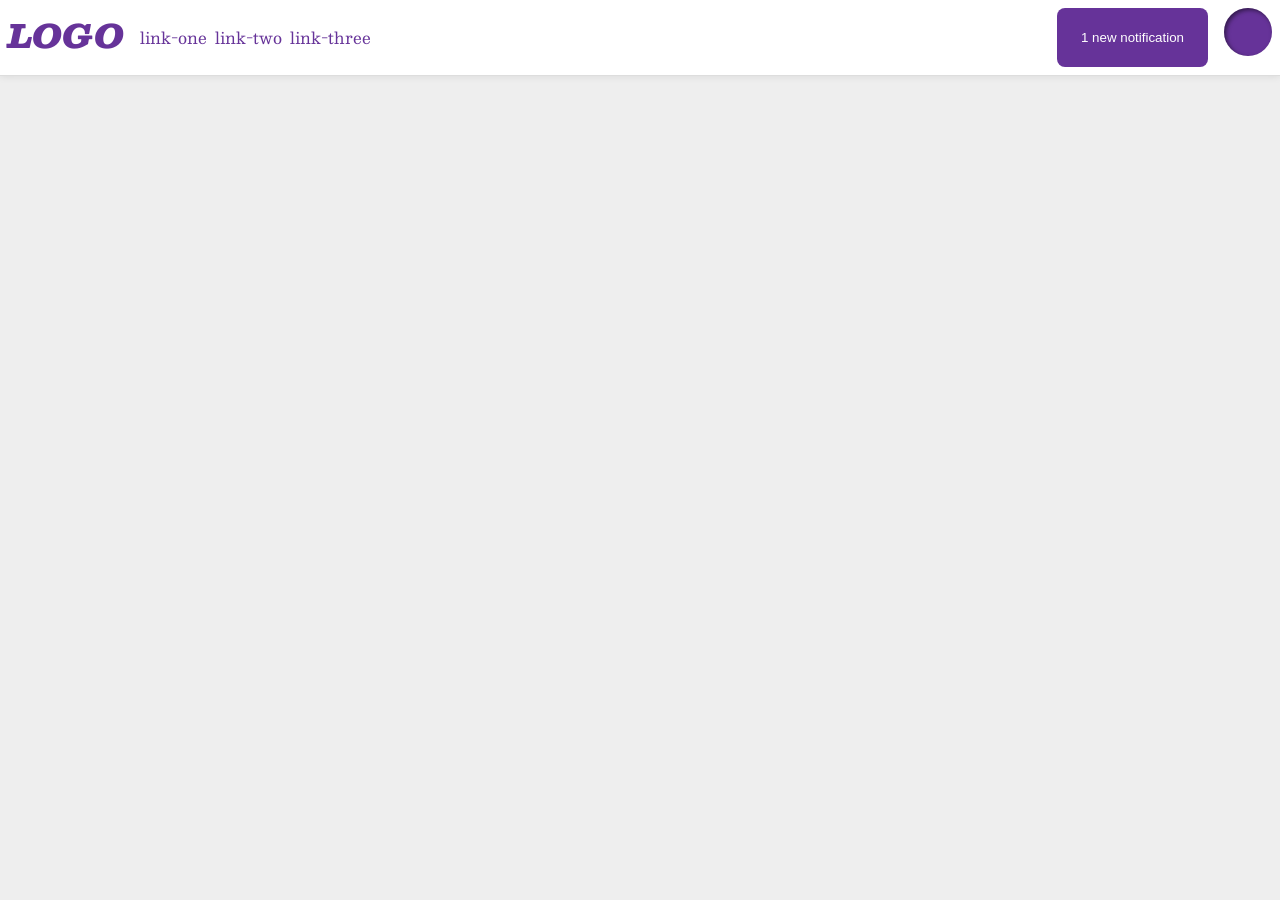
<file: foundations/flex/03-flex-header-2/index.html>
<!DOCTYPE html>
<html lang="en">
  <head>
    <meta charset="UTF-8">
    <meta http-equiv="X-UA-Compatible" content="IE=edge">
    <meta name="viewport" content="width=device-width, initial-scale=1.0">
    <title>Flex Header 2</title>
    <link rel="stylesheet" href="style.css">
  </head>
  <body>
    <div class="header">
      <div class="right-items">
        <div class="logo">
        LOGO
        </div>
        <ul class="links">
          <li><a href="https://google.com">link-one</a></li>
          <li><a href="https://google.com">link-two</a></li>
          <li><a href="https://google.com">link-three</a></li>
        </ul>
      </div>
      <div class="left-items">
        <button class="notifications">
          1 new notification
        </button>
        <div class="profile-image"></div>
      </div> 
    </div>
  </body>
</html>
</file>
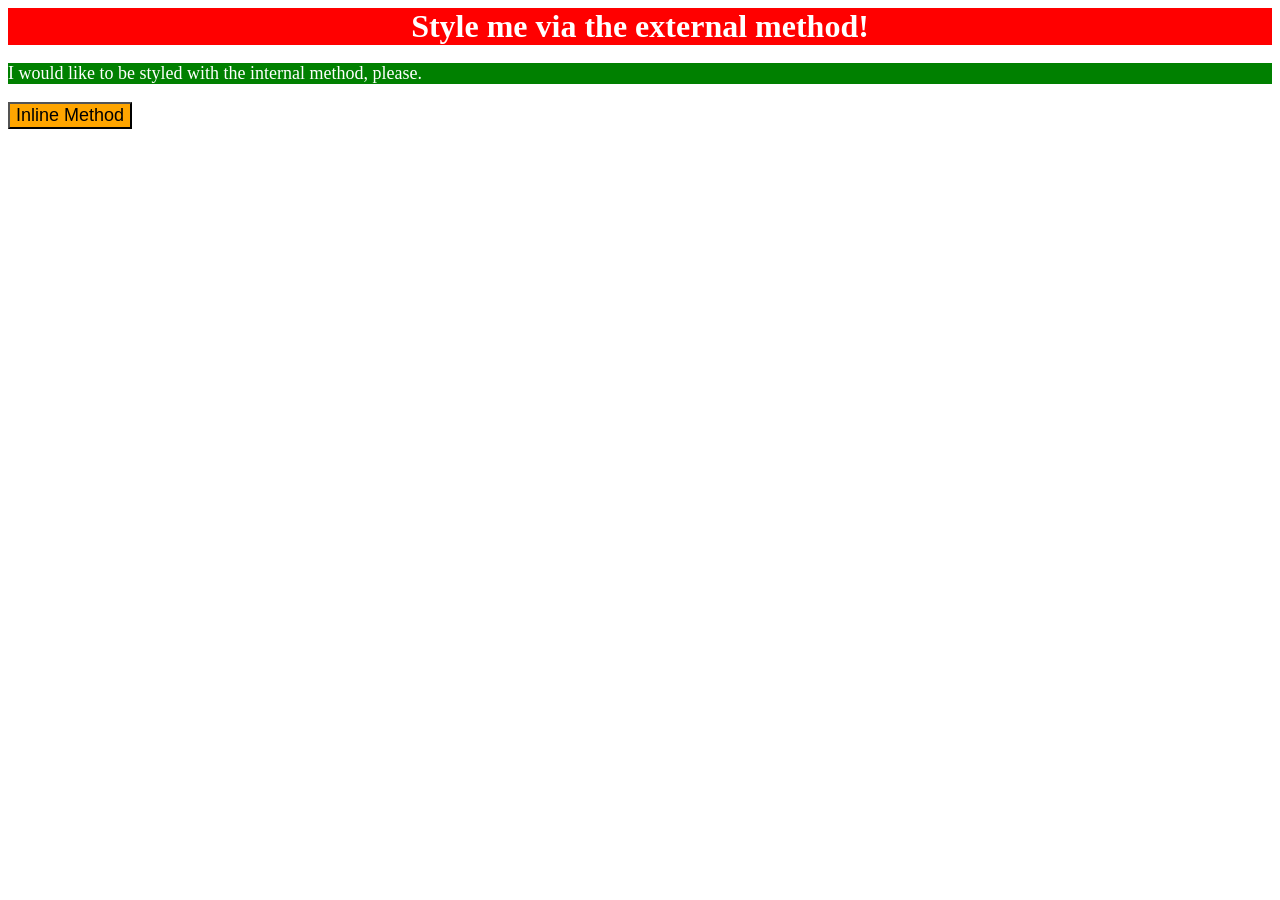
<file: foundations/intro-to-css/01-css-methods/index.html>
<!DOCTYPE html>
<html lang="en">
  <head>
    <meta charset="UTF-8">
    <meta http-equiv="X-UA-Compatible" content="IE=edge">
    <meta name="viewport" content="width=device-width, initial-scale=1.0">
    <title>Methods for Adding CSS</title>
    <link rel="stylesheet" href="styles.css"> 
    <style>
      p {
        color: white;
        font-size: 18px;
        background-color: green;
      }
    </style>
  </head>
  <body>
    <div>Style me via the external method!</div>
    <p>I would like to be styled with the internal method, please.</p>
    <button style="background-color: orange; font-size: 18px">Inline Method</button>
  </body>
</html>
</file>
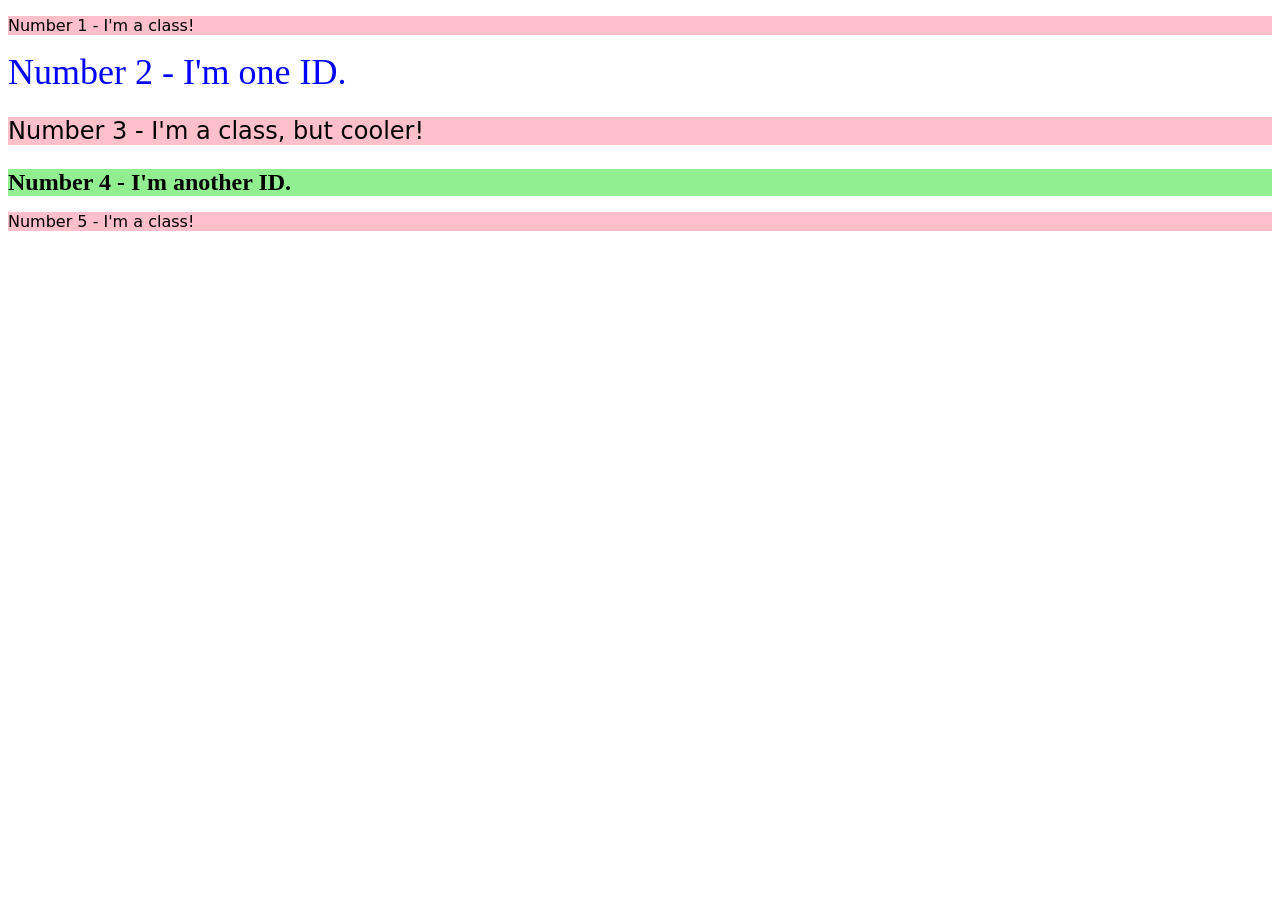
<file: foundations/intro-to-css/02-class-id-selectors/index.html>
<!DOCTYPE html>
<html lang="en">
  <head>
    <meta charset="UTF-8">
    <meta http-equiv="X-UA-Compatible" content="IE=edge">
    <meta name="viewport" content="width=device-width, initial-scale=1.0">
    <title>Class and ID Selectors</title>
    <link rel="stylesheet" href="style.css">
  </head>
  <body>
    <p class="pink">Number 1 - I'm a class!</p>
    <div id="blue">Number 2 - I'm one ID.</div>
    <p class="pink adjust-font-size">Number 3 - I'm a class, but cooler!</p>
    <div id="green" class="adjust-font-size">Number 4 - I'm another ID.</div>
    <p class="pink">Number 5 - I'm a class!</p>
  </body>
</html>
</file>
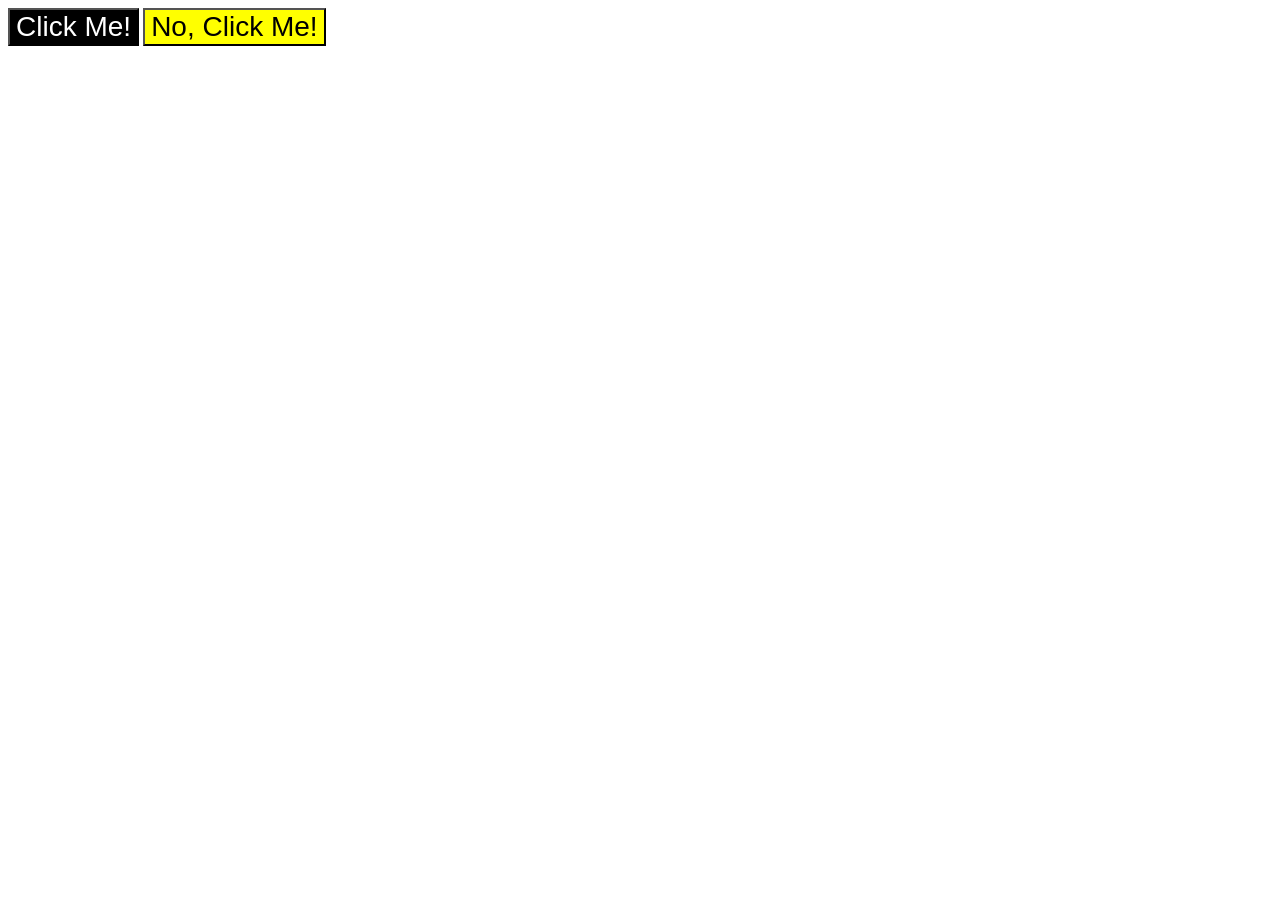
<file: foundations/intro-to-css/03-grouping-selectors/index.html>
<!DOCTYPE html>
<html lang="en">
  <head>
    <meta charset="UTF-8">
    <meta http-equiv="X-UA-Compatible" content="IE=edge">
    <meta name="viewport" content="width=device-width, initial-scale=1.0">
    <title>Grouping Selectors</title>
    <link rel="stylesheet" href="style.css">
  </head>
  <body>
    <button id="one">Click Me!</button>
    <button id="two">No, Click Me!</button>
  </body>
</html>
</file>
<file: foundations/flex/03-flex-header-2/style.css>
/* this is some magical font-importing.  
you'll learn about it later. */
@import url('https://fonts.googleapis.com/css2?family=Besley:ital,wght@0,400;1,900&display=swap');

body {
  margin: 0;
  background: #eee;
  font-family: Besley, serif;
}

.header {
  background: white;
  border-bottom: 1px solid #ddd;
  box-shadow: 0 0 8px rgba(0,0,0,.1);
}

.profile-image {
  background: rebeccapurple;
  box-shadow: inset 2px 2px 4px rgba(0,0,0,.5);
  border-radius: 50%;
  width: 48px;
  height: 48px;
}

.logo {
  color: rebeccapurple;
  font-size: 32px;
  font-weight: 900;
  font-style: italic;
}

button {
  border: none;
  border-radius: 8px;
  background: rebeccapurple;
  color: white;
  padding: 8px 24px;
}

a {
  /* this removes the line under our links */
  text-decoration: none;
  color: rebeccapurple;
}

ul {
  list-style-type: none;
  
}

/* Solution */
.header {
  display: flex;
  justify-content: space-between;
  padding: 8px;
}

.right-items {
  display: flex;
  gap: 16px;
}

.left-items {
  display: flex;
  gap: 16px;
}

ul {
  display: flex;
  padding: 0;
  gap: 8px;
}
</file>
<file: foundations/intro-to-css/01-css-methods/styles.css>
div {
    color: white;
    background-color: red;
    font-size: 32px;
    font-weight: bold;
    text-align: center;
}
</file>
<file: foundations/intro-to-css/02-class-id-selectors/style.css>
/* Add CSS Styling */
.pink {
    background-color: #FFC0CB;
    font-family: Verdana, "DejaVu Sans", sans-serif
}

#blue {
    color: rgb(0, 0, 255);
    font-size: 36px;
}
.adjust-font-size {
    font-size: 24px;
}

#green {
    background-color: hsl(120, 73%, 75%);
    font-weight: bold;
}
</file>
<file: foundations/intro-to-css/03-grouping-selectors/style.css>
/* Add CSS Styling */
#one, #two {
    font-size: 28px;
    font-family: Helvetica, "Times New Roman", sans-serif;
}

#one {
    background-color: black;
    color: white;
}

#two {
    background-color: yellow;
}
</file>
